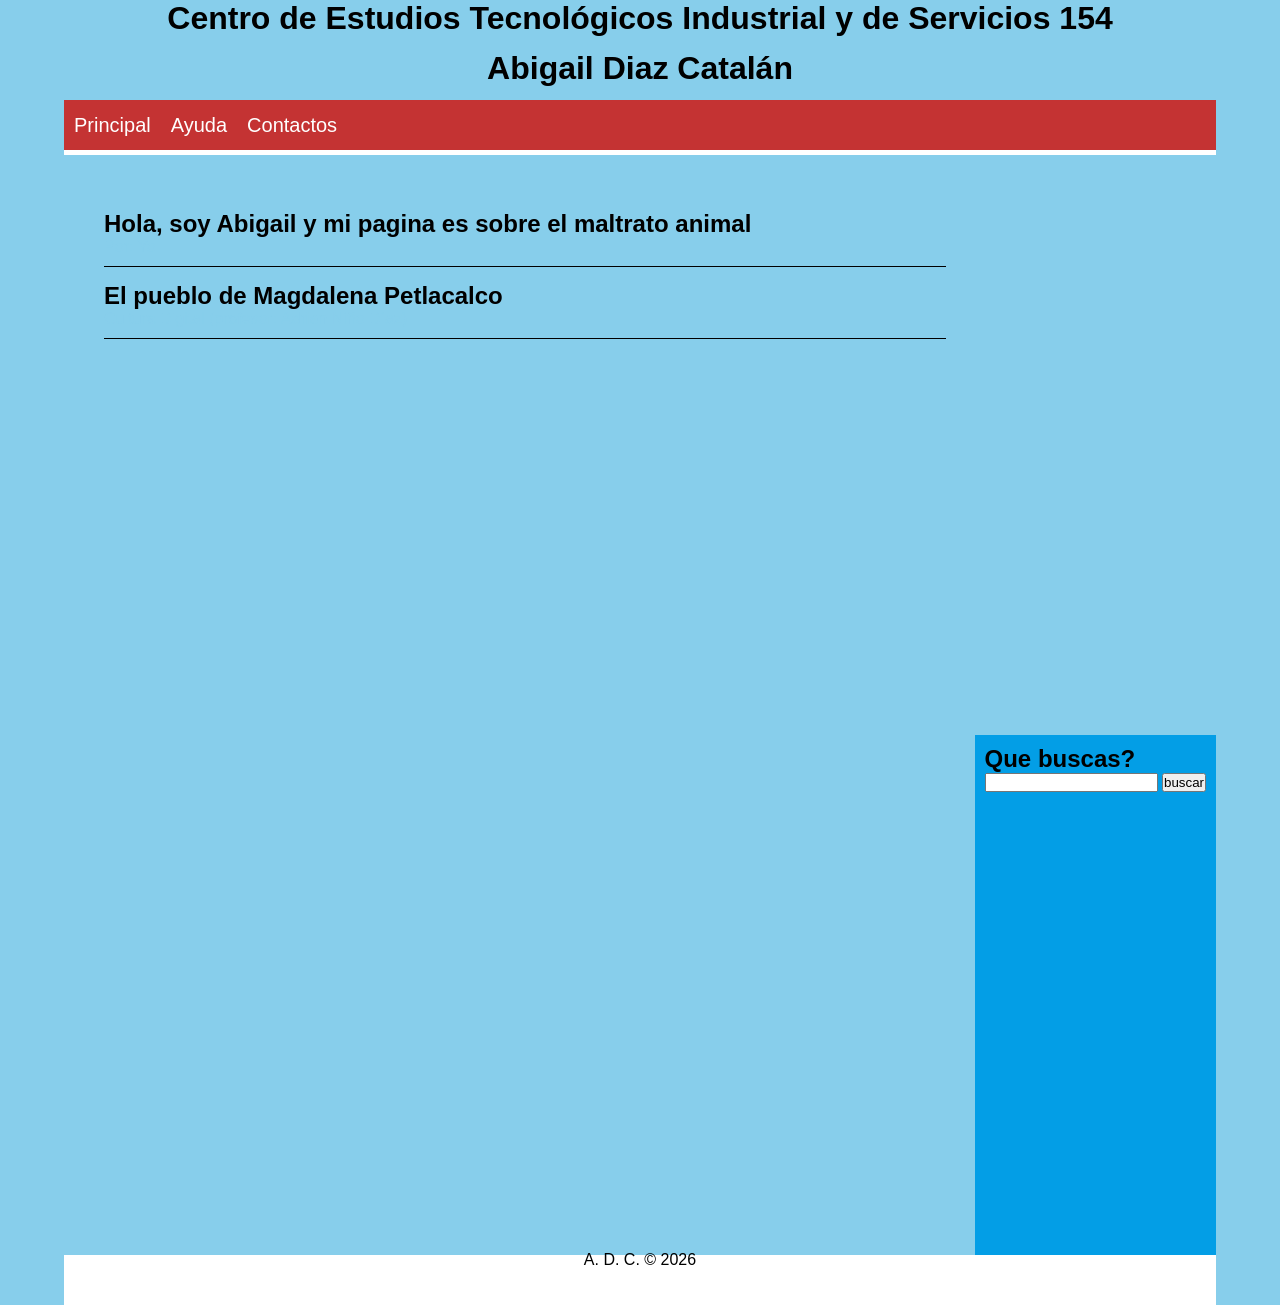
<file: index.html>
﻿<!DOCTYPE html>
<html lang="es">
     <head>
       <meta charset="utf-8"/>
       <title> MI PAEC</title>
       <link rel="stylesheet" href="estilos.css"/>
     </head>
  <body>
      <div id="container">
          <header>      
           <h1> Centro de Estudios Tecnológicos Industrial y de Servicios 154</h1> 
           <h1> Abigail Diaz Catalán</h1>

          </header>
           <nav>
            <ul>
             <li>Principal </li>
             <li>Ayuda</li>
             <li>Contactos</li>
            </ul>
          </nav>
        <div class="clear"></div>
         
        <section id="contenido">
          <article class="article">
           <h2><a href="mipagina.html">Hola, soy Abigail y mi pagina es sobre el maltrato animal</a></h2>
           <p>Por: Yo</p>
          </article>
          
          <article class="article">
           <h2><a href="pueblo1.html">El pueblo de Magdalena Petlacalco</a></h2>
           <p>Cultura Digital (profesor: Adrian Niño Díaz)</p>
          </article>
          </article>
          





        </section>

         <aside>
          <h1>Que buscas?</h1>
          <form>
           <input type="text"/>
           <input type="submit" value="buscar"/>
          </form>
         </aside>

        <div class="clear"></div>

        <footer>
           A. D. C.  &copy; 2026
        </footer>



       </div>
   </body>
</html>
</file>
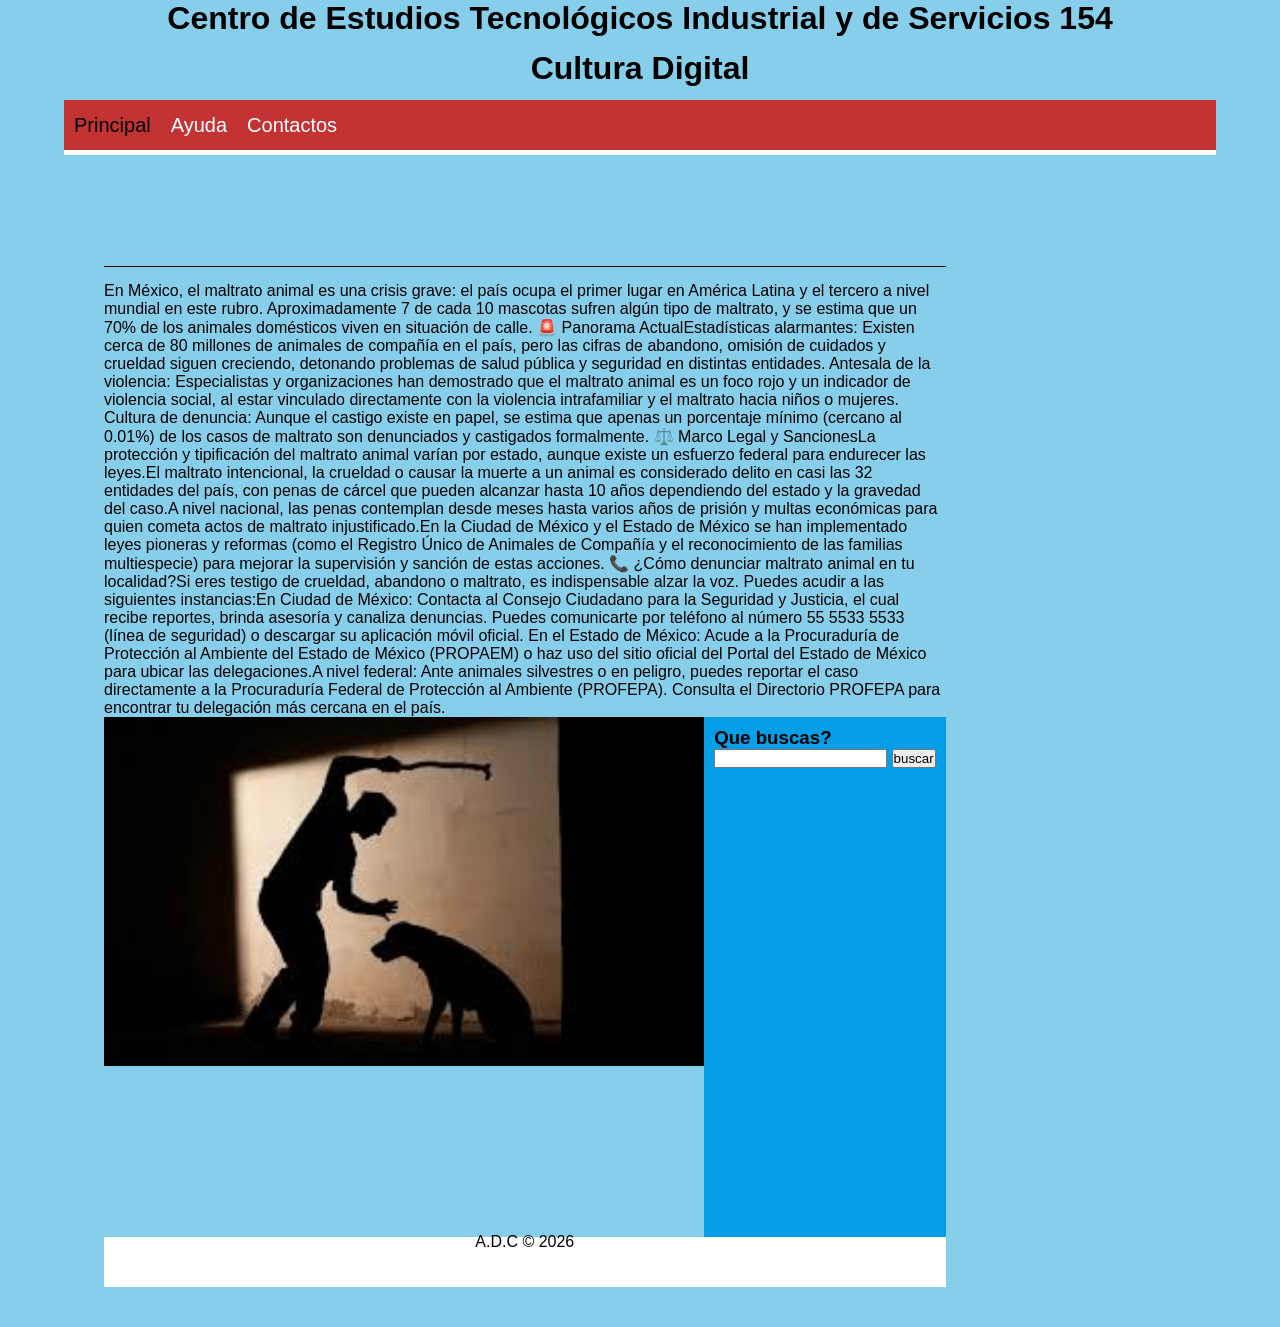
<file: mipagina.html>
﻿<!DOCTYPE html>
<html lang="es">
     <head>
       <meta charset="utf-8"/>
       <title> MI PAEC</title>
       <link rel="stylesheet" href="estilos.css"/>
     </head>
  <body>
      <div id="container">
          <header>      
           <h1> Centro de Estudios Tecnológicos Industrial y de Servicios 154</h1> 
           <h1> Cultura Digital</h1>

          </header>
           <nav>
            <ul>
             <li><a href="index.html"> Principal </a></li>
             <li>Ayuda</li>
             <li>Contactos</li>
            </ul>
          </nav>
        <div class="clear"></div>
         
        <section id="contenido">
          <article class="article">
           <h2>Maltrato Animal</a></h2>
           <p>Por: Abigail Díaz Catalán</p>
          </article>
             <p>En México, el maltrato animal es una crisis grave: el país ocupa el primer lugar en América Latina y el tercero a nivel mundial en este rubro. Aproximadamente 7 de cada 10 mascotas sufren algún tipo de maltrato, y se estima que un 70% de los animales domésticos viven en situación de calle.
🚨 Panorama ActualEstadísticas alarmantes: Existen cerca de 80 millones de animales de compañía en el país, pero las cifras de abandono, omisión de cuidados y crueldad siguen creciendo, detonando problemas de salud pública y seguridad en distintas entidades.
Antesala de la violencia: Especialistas y organizaciones han demostrado que el maltrato animal es un foco rojo y un indicador de violencia social, al estar vinculado directamente con la violencia intrafamiliar y el maltrato hacia niños o mujeres.
Cultura de denuncia: Aunque el castigo existe en papel, se estima que apenas un porcentaje mínimo (cercano al 0.01%) de los casos de maltrato son denunciados y castigados formalmente.
⚖️ Marco Legal y SancionesLa protección y tipificación del maltrato animal varían por estado, aunque existe un esfuerzo federal para endurecer las leyes.El maltrato intencional, la crueldad o causar la muerte a un animal es considerado delito en casi las 32 entidades del país, con penas de cárcel que pueden alcanzar hasta 10 años dependiendo del estado y la gravedad del caso.A nivel nacional, las penas contemplan desde meses hasta varios años de prisión y multas económicas para quien cometa actos de maltrato injustificado.En la Ciudad de México y el Estado de México se han implementado leyes pioneras y reformas (como el Registro Único de Animales de Compañía y el reconocimiento de las familias multiespecie) para mejorar la supervisión y sanción de estas acciones.
📞 ¿Cómo denunciar maltrato animal en tu localidad?Si eres testigo de crueldad, abandono o maltrato, es indispensable alzar la voz.
 Puedes acudir a las siguientes instancias:En Ciudad de México: Contacta al Consejo Ciudadano para la Seguridad y Justicia, el cual recibe reportes, brinda asesoría y canaliza denuncias. Puedes comunicarte por teléfono al número 55 5533 5533 (línea de seguridad) o descargar su aplicación móvil oficial.
En el Estado de México: Acude a la Procuraduría de Protección al Ambiente del Estado de México (PROPAEM) o haz uso del sitio oficial del Portal del Estado de México para ubicar las delegaciones.A nivel federal: Ante animales silvestres o en peligro, puedes reportar el caso directamente a la Procuraduría Federal de Protección al Ambiente (PROFEPA). Consulta el Directorio PROFEPA para encontrar tu delegación más cercana en el país.
</p>
             <img src="maltratoanimal.jpg" alt=" "width="600" heigh="300"
          
        </section>

         <aside>
          <h1>Que buscas?</h1>
          <form>
           <input type="text"/>
           <input type="submit" value="buscar"/>
          </form>
         </aside>

        <div class="clear"></div>

        <footer>
           A.D.C  &copy; 2026
        </footer>



       </div>
   </body>
</html>
</file>
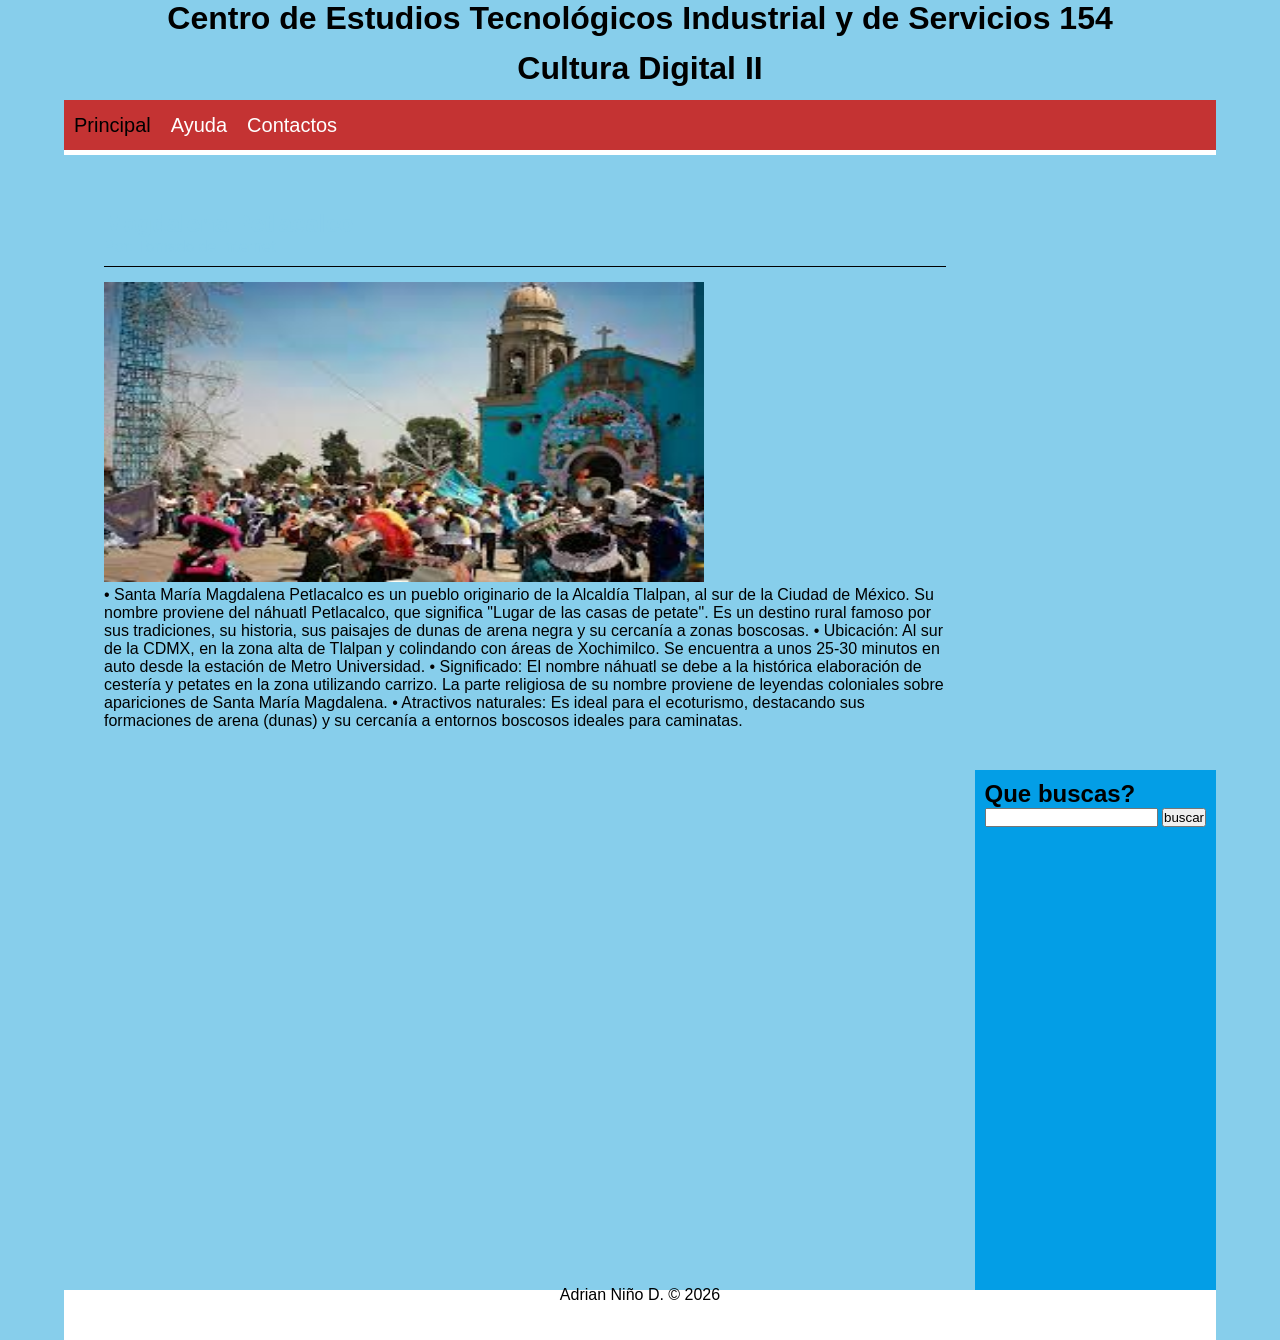
<file: pueblo1.html>
﻿<!DOCTYPE html>
<html lang="es">
     <head>
       <meta charset="utf-8"/>
       <title> MI PAEC</title>
       <link rel="stylesheet" href="estilos.css"/>
     </head>
  <body>
      <div id="container">
          <header>      
           <h1> Centro de Estudios Tecnológicos Industrial y de Servicios 154</h1> 
           <h1> Cultura Digital II</h1>

          </header>
           <nav>
            <ul>
             <li><a href="index.html"> Principal </a></li>
             <li>Ayuda</li>
             <li>Contactos</li>
            </ul>
          </nav>
        <div class="clear"></div>
         
        <section id="contenido">
          <article class="article">
           <h2>Magdalena Petlacalco</a></h2>
           <p>Por: Tomado de Internet</p>
          </article>
             <img src="magdalenapetlacalco.jpg" alt=" "width="600" height="300">
             <p>•	Santa María Magdalena Petlacalco es un pueblo originario de la Alcaldía Tlalpan, al sur de la Ciudad de México. Su nombre proviene del náhuatl Petlacalco, que significa "Lugar de las casas de petate". Es un destino rural famoso por sus tradiciones, su historia, sus paisajes de dunas de arena negra y su cercanía a zonas boscosas.
•	Ubicación: Al sur de la CDMX, en la zona alta de Tlalpan y colindando con áreas de Xochimilco. Se encuentra a unos 25-30 minutos en auto desde la estación de Metro Universidad.
•	Significado: El nombre náhuatl se debe a la histórica elaboración de cestería y petates en la zona utilizando carrizo. La parte religiosa de su nombre proviene de leyendas coloniales sobre apariciones de Santa María Magdalena.
•	Atractivos naturales: Es ideal para el ecoturismo, destacando sus formaciones de arena (dunas) y su cercanía a entornos boscosos ideales para caminatas.
             </p>
          
        </section>

         <aside>
          <h1>Que buscas?</h1>
          <form>
           <input type="text"/>
           <input type="submit" value="buscar"/>
          </form>
         </aside>

        <div class="clear"></div>

        <footer>
           Adrian Niño D.  &copy; 2026
        </footer>



       </div>
   </body>
</html>
</file>
<file: estilos.css>
*{
   margin: 0px;
   padding: 0px;
 }
body{
    background:#87CEEB;
    font-family:Arial, Helvetica, sans-serif;
     }
#container{
    width: 90%;
    margin: 0px auto;
  }
header h1{
    background: #87CEEB;
    height: 50px;
    width: 100%;
    text-align: center;
    
    color:https:#87CEEB;
   
    font-zise:50px;
}
nav{
   background: #c43333;
   height: 50px;
   border-bottom: 5px solid #ffffff;
}
nav ul li{
   float:left;
   list-style: none;
   margin: 10px;
   color: #ffffff;
   font-size: 20px;
   line-height:30px;
}
.clear{
    clear: both;
}
#contenido{
    float: left;
    width:calc(80% - 80px);
    min-height:500px;
    background:#87CEEB;
    padding: 40px;
}
.article{
    color: #87CEEB;
    margin-top: 15px;
    margin-bottom: 15px;
    padding-bottom: 10px;
    border-bottom: 1px solid #000000;
}
aside{
    float: right;
    width: cal(20% - 20px);
    min-height: 500px;
    background: #039ee6;
    padding: 10px;
}
footer{
    background: #ffffff;
    text-align:center;
    height: 50px;
    line-height:10px;
}

a {
   text-decoration:none;
   color:black;
}
</file>
